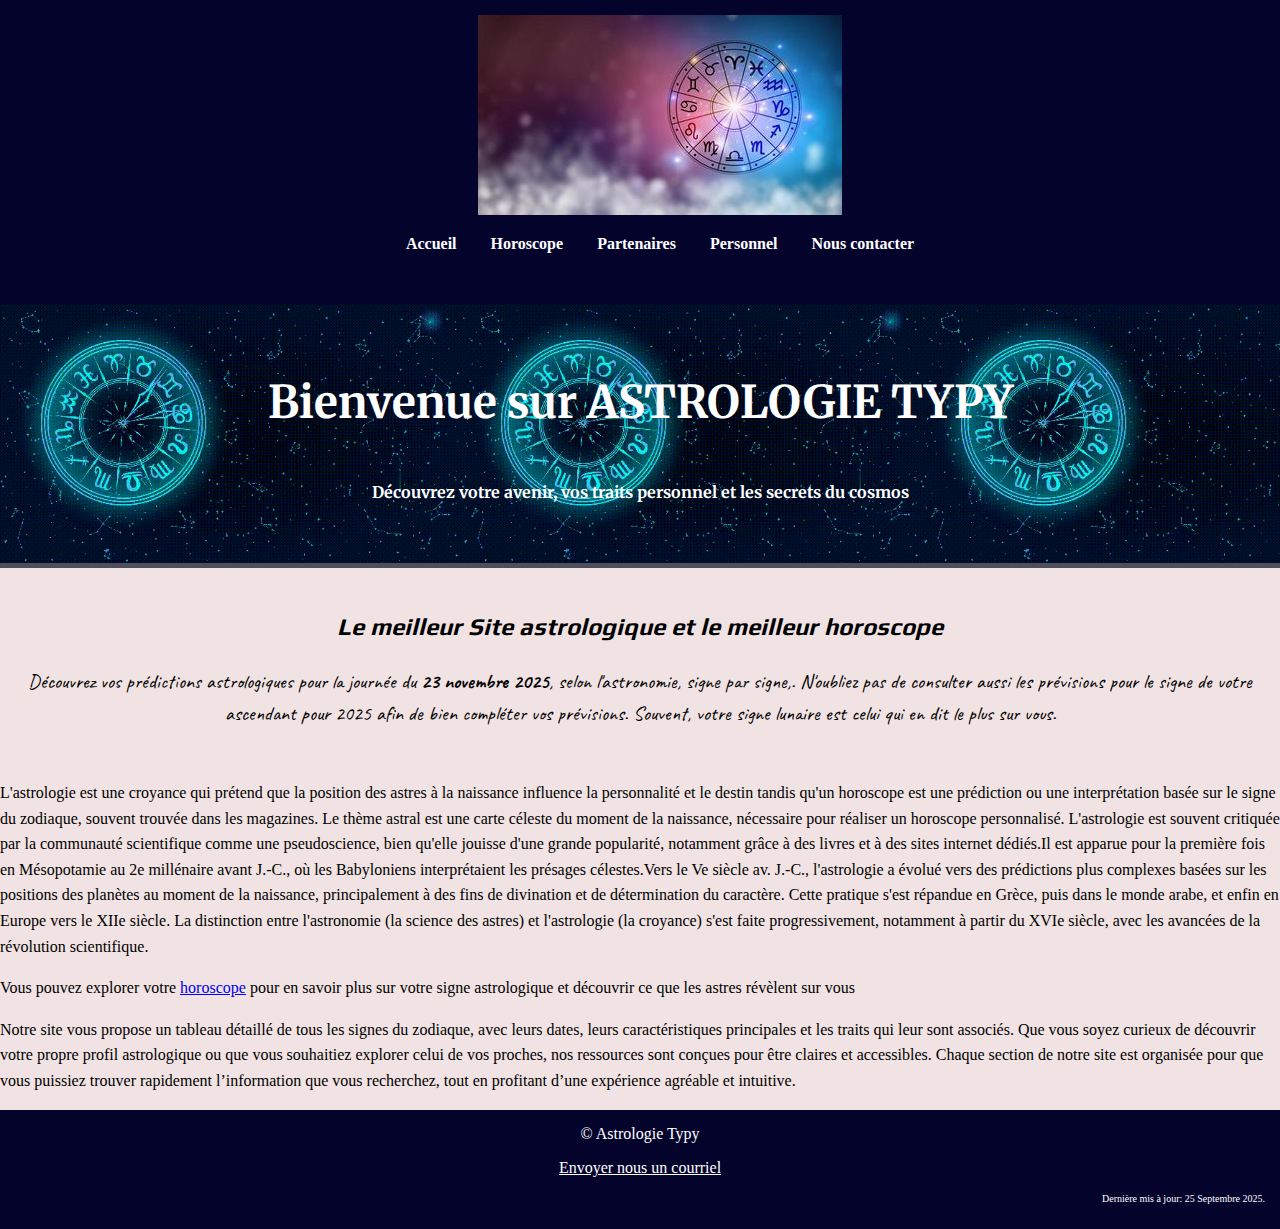
<file: index.html>
<!DOCTYPE html>
<html lang="fr">

<head>
    <meta charset="UTF-8">
    <meta name="viewport" content="width=device-width, initial-scale=1.0">
    <link rel="stylesheet" href="CSS/stylesheet.css">
    <title>Accueil-Astrologie Typy</title>
</head>

<body>
    <nav>
        <img src="images/LOGO0.jpg" alt="Logo" class="logo">
        <div>
            <ul>
                <li><a href="index.html">Accueil</a></li>
                <li><a href="horoscope.html">Horoscope</a></li>
                <li><a href="Partenaires.html">Partenaires</a></li>
                <li><a href="Personnel.html">Personnel</a></li>
                <li><a href="mailto:birakeratony1@gmail.com">Nous contacter</a></li>
            </ul>
        </div>
    </nav>
    <header>
        <h1>Bienvenue sur ASTROLOGIE TYPY</h1>
        <h4>Découvrez votre avenir, vos traits personnel et les secrets du cosmos</h4>

    </header>
    <section class="main">
        <h2>Le meilleur Site astrologique et le meilleur horoscope</h2>
        <p class="ft">Découvrez vos prédictions astrologiques pour la journée du <strong>23 novembre 2025</strong>,
            selon
            l'astronomie, signe par signe,. N'oubliez pas de consulter aussi les prévisions pour le signe de votre
            ascendant
            pour 2025 afin de bien compléter vos prévisions. Souvent, votre signe lunaire est celui qui en dit le plus
            sur vous.
        </p>
        <p>L'astrologie est une croyance qui prétend que la position des astres à la naissance influence la personnalité
            et le destin tandis qu'un horoscope est une prédiction ou une interprétation basée sur le signe du zodiaque,
            souvent
            trouvée dans les magazines. Le thème astral est une carte céleste du moment de la naissance, nécessaire pour
            réaliser un horoscope personnalisé. L'astrologie est souvent critiquée par la communauté scientifique comme
            une pseudoscience, bien qu'elle jouisse d'une grande popularité, notamment grâce à des livres et à des sites
            internet dédiés.Il est apparue pour la première fois en Mésopotamie au 2e millénaire avant J.-C., où les
            Babyloniens interprétaient les présages célestes.Vers le Ve siècle av. J.-C., l'astrologie a évolué vers des
            prédictions plus complexes basées sur les positions des planètes au moment de la naissance, principalement à
            des fins de divination et de détermination du caractère. Cette pratique s'est répandue en Grèce, puis dans
            le
            monde arabe, et enfin en Europe vers le XIIe siècle.
            La distinction entre l'astronomie (la science des astres) et l'astrologie (la croyance) s'est faite
            progressivement, notamment à partir du XVIe siècle, avec les avancées de la révolution scientifique. </p>
        <p>Vous pouvez explorer votre <a href="horoscope.html">horoscope</a> pour en savoir plus sur votre signe
            astrologique et découvrir ce que les astres révèlent sur vous</p>
        <p>Notre site vous propose un tableau détaillé de tous les signes du zodiaque, avec leurs dates, leurs
            caractéristiques principales et les traits qui leur sont associés. Que vous soyez curieux de découvrir votre
            propre profil astrologique ou que vous souhaitiez explorer celui de vos proches, nos ressources sont conçues
            pour être claires et accessibles. Chaque section de notre site est organisée pour que vous puissiez trouver
            rapidement l’information que vous recherchez, tout en profitant d’une expérience agréable et intuitive.</p>

    </section>
    <footer>
        &copy; Astrologie Typy
        <p>
            <a href="mailto:birakeratony1@gmail.com">Envoyer nous un courriel</a>
        </p>
        <p class="Q">Dernière mis à jour: 25 Septembre 2025.</p>
    </footer>
</body>


</html>
</file>
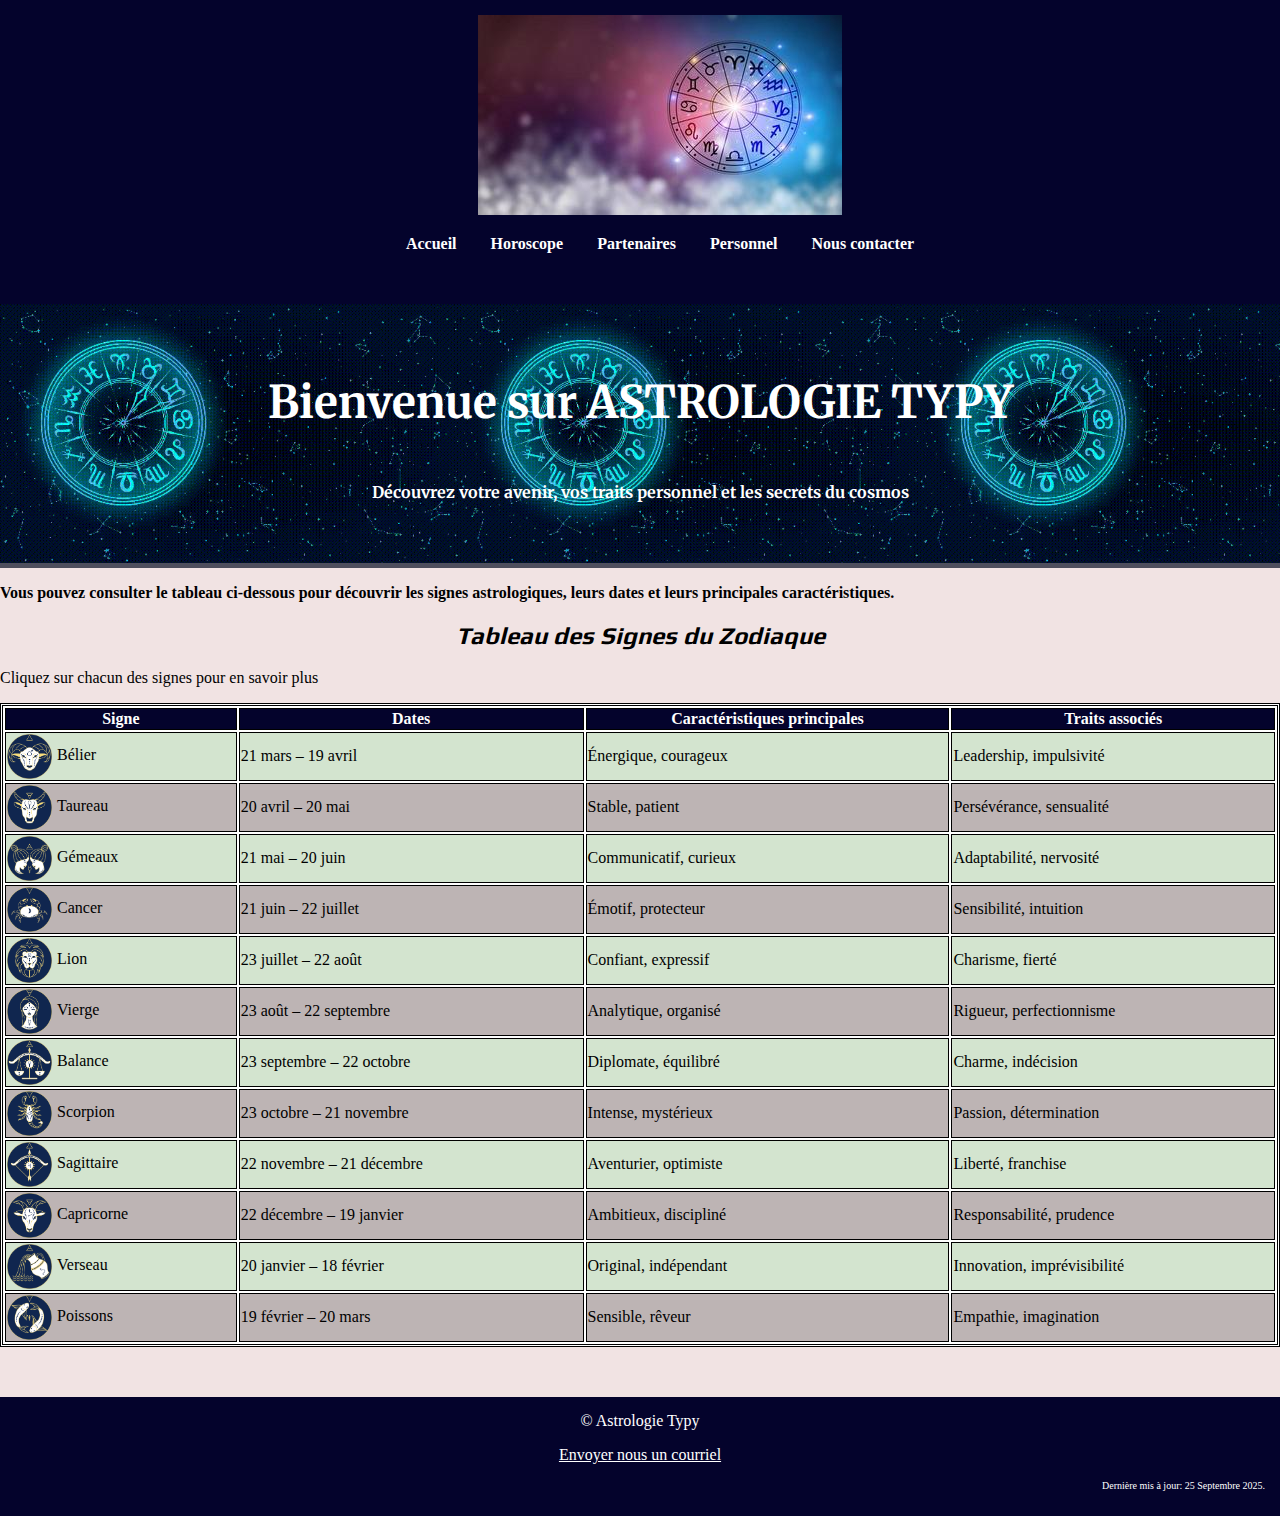
<file: horoscope.html>
<!DOCTYPE html>
<html lang="fr">

<head>
    <meta charset="UTF-8">
    <meta name="viewport" content="width=device-width, initial-scale=1.0">
    <link rel="stylesheet" href="CSS/stylesheet.css">
    <title>Horoscope-Astrologie Typy</title>
</head>

<body>
    <nav>
        <img src="images/LOGO0.jpg" alt="Logo" class="logo">
        <div>
            <ul>
                <li><a href="index.html">Accueil</a></li>
                <li><a href="horoscope.html">Horoscope</a></li>
                <li><a href="Partenaires.html">Partenaires</a></li>
                <li><a href="Personnel.html">Personnel</a></li>
                <li><a href="mailto:birakeratony1@gmail.com">Nous contacter</a></li>
            </ul>
        </div>
    </nav>
    <header>
        <h1>Bienvenue sur ASTROLOGIE TYPY</h1>
        <h4>Découvrez votre avenir, vos traits personnel et les secrets du cosmos</h4>
    </header>
    <section>
        <p><strong>Vous pouvez consulter le tableau ci-dessous pour découvrir les signes
                astrologiques, leurs dates et leurs principales caractéristiques.</strong></p>
    </section>
    <h2 class="te">Tableau des Signes du Zodiaque</h2>
    <p>Cliquez sur chacun des signes pour en savoir plus</p>
    <table>
        <thead>
            <tr>
                <th>Signe</th>
                <th>Dates</th>
                <th>Caractéristiques principales</th>
                <th>Traits associés</th>
            </tr>
        </thead>
        <tbody>
            <tr>
                <td><a href="https://www.noovomoi.ca/horoscope/traditionnel/article.13-choses-a-savoir-sur-le-belier.1.2036607.html" target="_blank"><img src="images/Signes/signe_belier.png" alt="belier" class="belier">Bélier</a></td>
                <td>21 mars – 19 avril</td>
                <td>Énergique, courageux</td>
                <td>Leadership, impulsivité</td>
            </tr>

            <tr>
                <td><a href="https://www.noovomoi.ca/horoscope/traditionnel/article.13-choses-a-savoir-sur-le-taureau.1.2036546.html" target="_blank"><img src="images/Signes/signe_taureau.png" alt="taureau" class="taureau">Taureau</a></td>
                <td>20 avril – 20 mai</td>
                <td>Stable, patient</td>
                <td>Persévérance, sensualité</td>
            </tr>

            <tr>
                <td><a href="https://www.noovomoi.ca/horoscope/traditionnel/article.13-choses-a-savoir-sur-les-gemeaux.1.2036002.html" target="_blank"><img src="images/Signes/signe_gemeaux.png" alt="gemeaux" class="gemeaux">Gémeaux</a></td>
                <td>21 mai – 20 juin</td>
                <td>Communicatif, curieux</td>
                <td>Adaptabilité, nervosité</td>
            </tr>

            <tr>
                <td><a href="https://www.noovomoi.ca/horoscope/traditionnel/article.13-choses-a-savoir-sur-le-cancer.1.2035916.html" target="_blank"><img src="images/Signes/signe_cancer.png" alt="cancer" class="cancer">Cancer</a></td>
                <td>21 juin – 22 juillet</td>
                <td>Émotif, protecteur</td>
                <td>Sensibilité, intuition</td>
            </tr>

            <tr>
                <td><a href="https://www.noovomoi.ca/horoscope/traditionnel/article.13-choses-a-savoir-sur-le-lion.1.2035836.html" target="_blank"><img src="images/Signes/signe_lion.png" alt="lion" class="lion">Lion</a></td>
                <td>23 juillet – 22 août</td>
                <td>Confiant, expressif</td>
                <td>Charisme, fierté</td>
            </tr>

            <tr>
                <td><a href="https://www.noovomoi.ca/horoscope/traditionnel/article.13-choses-a-savoir-sur-la-vierge.1.2035752.html" target="_blank"><img src="images/Signes/signe_vierge.png" alt="vierge" class="vierge">Vierge</a></td>
                <td>23 août – 22 septembre</td>
                <td>Analytique, organisé</td>
                <td>Rigueur, perfectionnisme</td>
            </tr>

            <tr>
                <td><a href="https://www.noovomoi.ca/horoscope/traditionnel/article.13-choses-a-savoir-sur-la-balance.1.2035686.html" target="_blank"><img src="images/Signes/signe_balance.png" alt="balance" class="balance">Balance</a></td>
                <td>23 septembre – 22 octobre</td>
                <td>Diplomate, équilibré</td>
                <td>Charme, indécision</td>
            </tr>

            <tr>
                <td><a href="https://www.noovomoi.ca/horoscope/traditionnel/article.13-choses-a-savoir-sur-le-scorpion.1.2035589.html" target="_blank"><img src="images/Signes/signe_scorpion.png" alt="scorpion" class="scorpion">Scorpion</a></td>
                <td>23 octobre – 21 novembre</td>
                <td>Intense, mystérieux</td>
                <td>Passion, détermination</td>
            </tr>

            <tr>
                <td><a href="https://www.noovomoi.ca/horoscope/traditionnel/article.13-choses-a-savoir-sur-le-sagittaire.1.2024637.html" target="_blank"><img src="images/Signes/signe_sagittaire.png" alt="sagittaire" class="sagittaire">Sagittaire</a></td>
                <td>22 novembre – 21 décembre</td>
                <td>Aventurier, optimiste</td>
                <td>Liberté, franchise</td>
            </tr>

            <tr>
                <td><a href="https://www.noovomoi.ca/horoscope/traditionnel/article.13-choses-a-savoir-sur-le-capricorne.1.2024596.html" target="_blank"><img src="images/Signes/signe_capricorne.png" alt="capricorne" class="capricorne">Capricorne</a></td>
                <td>22 décembre – 19 janvier</td>
                <td>Ambitieux, discipliné</td>
                <td>Responsabilité, prudence</td>
            </tr>

            <tr>
                <td><a href="https://www.noovomoi.ca/horoscope/traditionnel/article.13-choses-a-savoir-sur-le-verseau.1.2024535.html" target="_blank"><img src="images/Signes/signe_verseau.png" alt="verseau" class="verseau">Verseau</a></td>
                <td>20 janvier – 18 février</td>
                <td>Original, indépendant</td>
                <td>Innovation, imprévisibilité</td>
            </tr>

            <tr>
                <td><a href="https://www.noovomoi.ca/horoscope/traditionnel/article.13-choses-a-savoir-sur-les-poissons.1.2024235.html" target="_blank"><img src="images/Signes/signe_poissons.png" alt="poissons" class="poissons">Poissons</a></td>
                <td>19 février – 20 mars</td>
                <td>Sensible, rêveur</td>
                <td>Empathie, imagination</td>
            </tr>
        </tbody>
    </table>
    <footer>
        &copy; Astrologie Typy
        <p>
            <a href="mailto:birakeratony1@gmail.com">Envoyer nous un courriel</a>
        </p>
        <p class="Q">Dernière mis à jour: 25 Septembre 2025.</p>
    </footer>
</body>


</html>
</file>
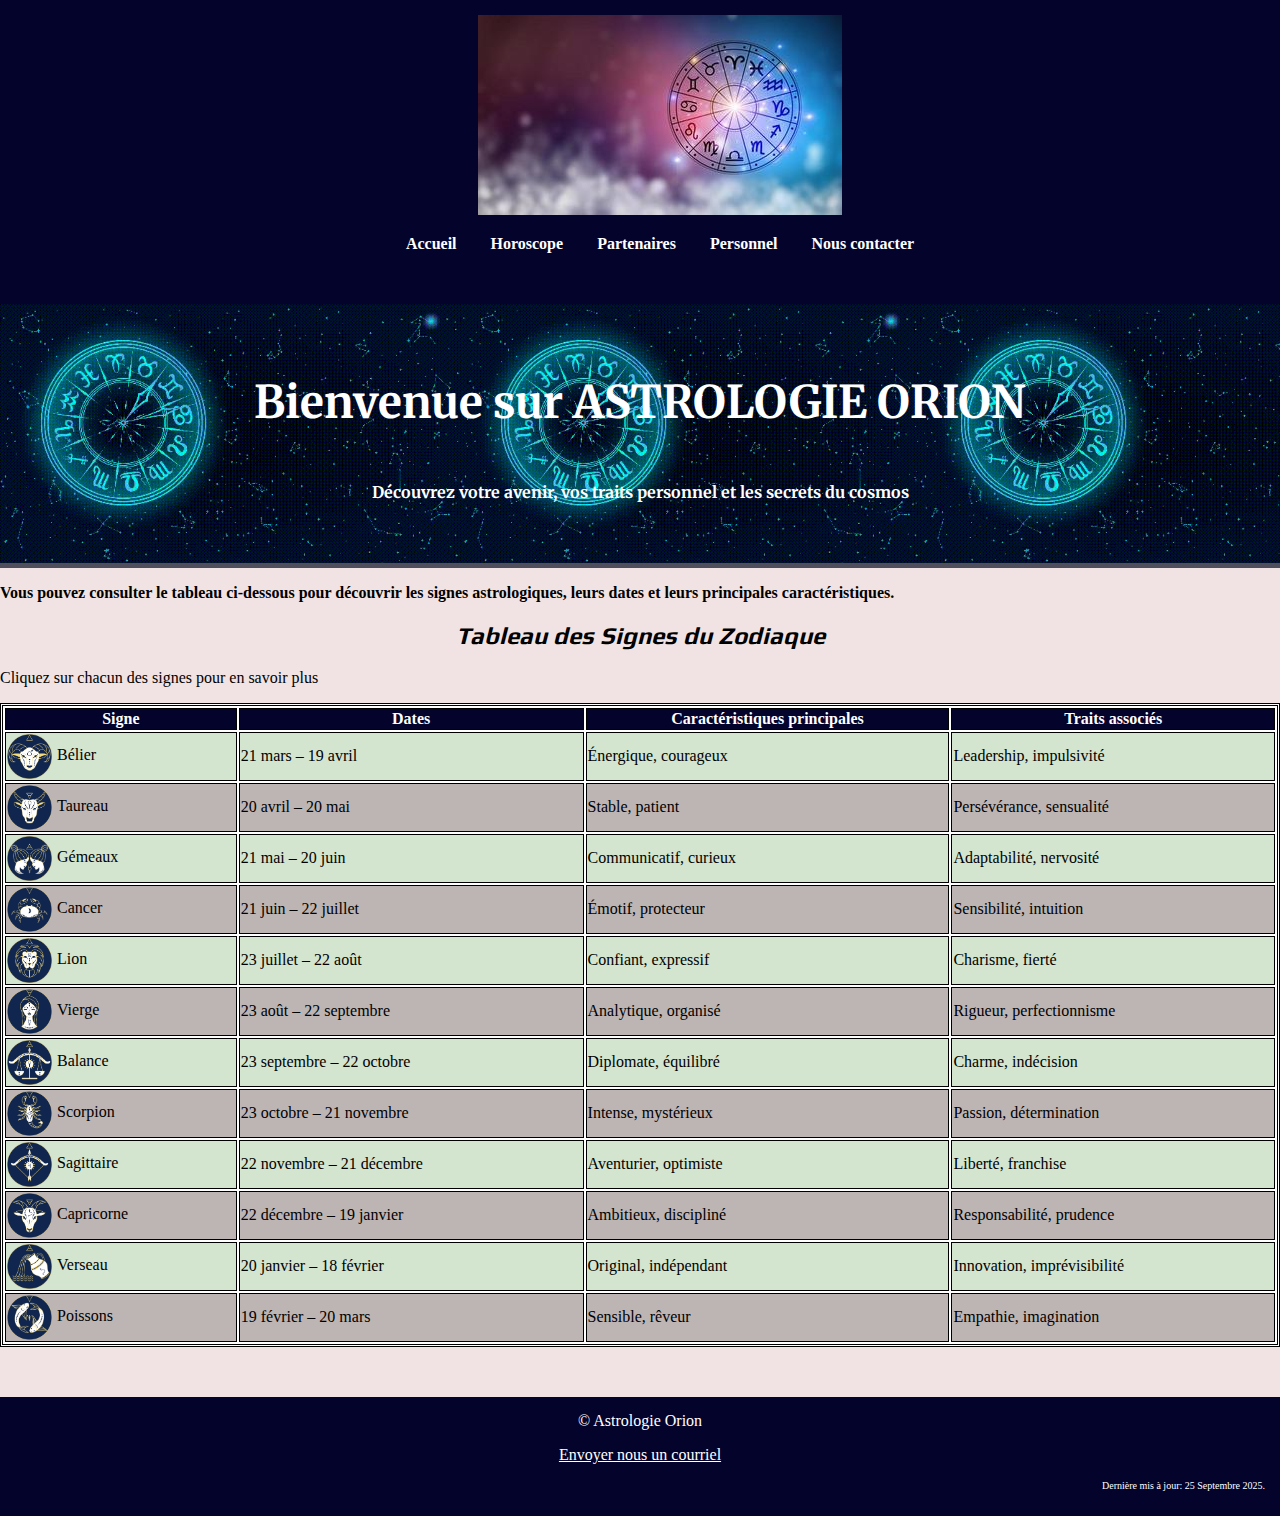
<file: Horoscope.html>
<!DOCTYPE html>
<html lang="fr">

<head>
    <meta charset="UTF-8">
    <meta name="viewport" content="width=device-width, initial-scale=1.0">
    <link rel="stylesheet" href="CSS/stylesheet.css">
    <title>Horoscope-Astrologie Orion</title>
</head>

<body>
    <nav>
        <img src="images/LOGO0.jpg" alt="Logo" class="logo">
        <div>
            <ul>
                <li><a href="index.html">Accueil</a></li>
                <li><a href="horoscope.html">Horoscope</a></li>
                <li><a href="Partenaires.html">Partenaires</a></li>
                <li><a href="Personnel.html">Personnel</a></li>
                <li><a href="mailto:proprietaire@info_orion.ca">Nous contacter</a></li>
            </ul>
        </div>
    </nav>
    <header>
        <h1>Bienvenue sur ASTROLOGIE ORION</h1>
        <h4>Découvrez votre avenir, vos traits personnel et les secrets du cosmos</h4>
    </header>
    <section>
        <p><strong>Vous pouvez consulter le tableau ci-dessous pour découvrir les signes
                astrologiques, leurs dates et leurs principales caractéristiques.</strong></p>
    </section>
    <h2 class="te">Tableau des Signes du Zodiaque</h2>
    <p>Cliquez sur chacun des signes pour en savoir plus</p>
    <table>
        <thead>
            <tr>
                <th>Signe</th>
                <th>Dates</th>
                <th>Caractéristiques principales</th>
                <th>Traits associés</th>
            </tr>
        </thead>
        <tbody>
            <tr>
                <td><a href="https://www.noovomoi.ca/horoscope/traditionnel/article.13-choses-a-savoir-sur-le-belier.1.2036607.html" target="_blank"><img src="images/Signes/signe_belier.png" alt="belier" class="belier">Bélier</a></td>
                <td>21 mars – 19 avril</td>
                <td>Énergique, courageux</td>
                <td>Leadership, impulsivité</td>
            </tr>

            <tr>
                <td><a href="https://www.noovomoi.ca/horoscope/traditionnel/article.13-choses-a-savoir-sur-le-taureau.1.2036546.html" target="_blank"><img src="images/Signes/signe_taureau.png" alt="taureau" class="taureau">Taureau</a></td>
                <td>20 avril – 20 mai</td>
                <td>Stable, patient</td>
                <td>Persévérance, sensualité</td>
            </tr>

            <tr>
                <td><a href="https://www.noovomoi.ca/horoscope/traditionnel/article.13-choses-a-savoir-sur-les-gemeaux.1.2036002.html" target="_blank"><img src="images/Signes/signe_gemeaux.png" alt="gemeaux" class="gemeaux">Gémeaux</a></td>
                <td>21 mai – 20 juin</td>
                <td>Communicatif, curieux</td>
                <td>Adaptabilité, nervosité</td>
            </tr>

            <tr>
                <td><a href="https://www.noovomoi.ca/horoscope/traditionnel/article.13-choses-a-savoir-sur-le-cancer.1.2035916.html" target="_blank"><img src="images/Signes/signe_cancer.png" alt="cancer" class="cancer">Cancer</a></td>
                <td>21 juin – 22 juillet</td>
                <td>Émotif, protecteur</td>
                <td>Sensibilité, intuition</td>
            </tr>

            <tr>
                <td><a href="https://www.noovomoi.ca/horoscope/traditionnel/article.13-choses-a-savoir-sur-le-lion.1.2035836.html" target="_blank"><img src="images/Signes/signe_lion.png" alt="lion" class="lion">Lion</a></td>
                <td>23 juillet – 22 août</td>
                <td>Confiant, expressif</td>
                <td>Charisme, fierté</td>
            </tr>

            <tr>
                <td><a href="https://www.noovomoi.ca/horoscope/traditionnel/article.13-choses-a-savoir-sur-la-vierge.1.2035752.html" target="_blank"><img src="images/Signes/signe_vierge.png" alt="vierge" class="vierge">Vierge</a></td>
                <td>23 août – 22 septembre</td>
                <td>Analytique, organisé</td>
                <td>Rigueur, perfectionnisme</td>
            </tr>

            <tr>
                <td><a href="https://www.noovomoi.ca/horoscope/traditionnel/article.13-choses-a-savoir-sur-la-balance.1.2035686.html" target="_blank"><img src="images/Signes/signe_balance.png" alt="balance" class="balance">Balance</a></td>
                <td>23 septembre – 22 octobre</td>
                <td>Diplomate, équilibré</td>
                <td>Charme, indécision</td>
            </tr>

            <tr>
                <td><a href="https://www.noovomoi.ca/horoscope/traditionnel/article.13-choses-a-savoir-sur-le-scorpion.1.2035589.html" target="_blank"><img src="images/Signes/signe_scorpion.png" alt="scorpion" class="scorpion">Scorpion</a></td>
                <td>23 octobre – 21 novembre</td>
                <td>Intense, mystérieux</td>
                <td>Passion, détermination</td>
            </tr>

            <tr>
                <td><a href="https://www.noovomoi.ca/horoscope/traditionnel/article.13-choses-a-savoir-sur-le-sagittaire.1.2024637.html" target="_blank"><img src="images/Signes/signe_sagittaire.png" alt="sagittaire" class="sagittaire">Sagittaire</a></td>
                <td>22 novembre – 21 décembre</td>
                <td>Aventurier, optimiste</td>
                <td>Liberté, franchise</td>
            </tr>

            <tr>
                <td><a href="https://www.noovomoi.ca/horoscope/traditionnel/article.13-choses-a-savoir-sur-le-capricorne.1.2024596.html" target="_blank"><img src="images/Signes/signe_capricorne.png" alt="capricorne" class="capricorne">Capricorne</a></td>
                <td>22 décembre – 19 janvier</td>
                <td>Ambitieux, discipliné</td>
                <td>Responsabilité, prudence</td>
            </tr>

            <tr>
                <td><a href="https://www.noovomoi.ca/horoscope/traditionnel/article.13-choses-a-savoir-sur-le-verseau.1.2024535.html" target="_blank"><img src="images/Signes/signe_verseau.png" alt="verseau" class="verseau">Verseau</a></td>
                <td>20 janvier – 18 février</td>
                <td>Original, indépendant</td>
                <td>Innovation, imprévisibilité</td>
            </tr>

            <tr>
                <td><a href="https://www.noovomoi.ca/horoscope/traditionnel/article.13-choses-a-savoir-sur-les-poissons.1.2024235.html" target="_blank"><img src="images/Signes/signe_poissons.png" alt="poissons" class="poissons">Poissons</a></td>
                <td>19 février – 20 mars</td>
                <td>Sensible, rêveur</td>
                <td>Empathie, imagination</td>
            </tr>
        </tbody>
    </table>
    <footer>
        &copy; Astrologie Orion
        <p>
            <a href="mailto:proprietaire@info_orion.ca">Envoyer nous un courriel</a>
        </p>
        <p class="Q">Dernière mis à jour: 25 Septembre 2025.</p>
    </footer>
</body>

</html>
</file>
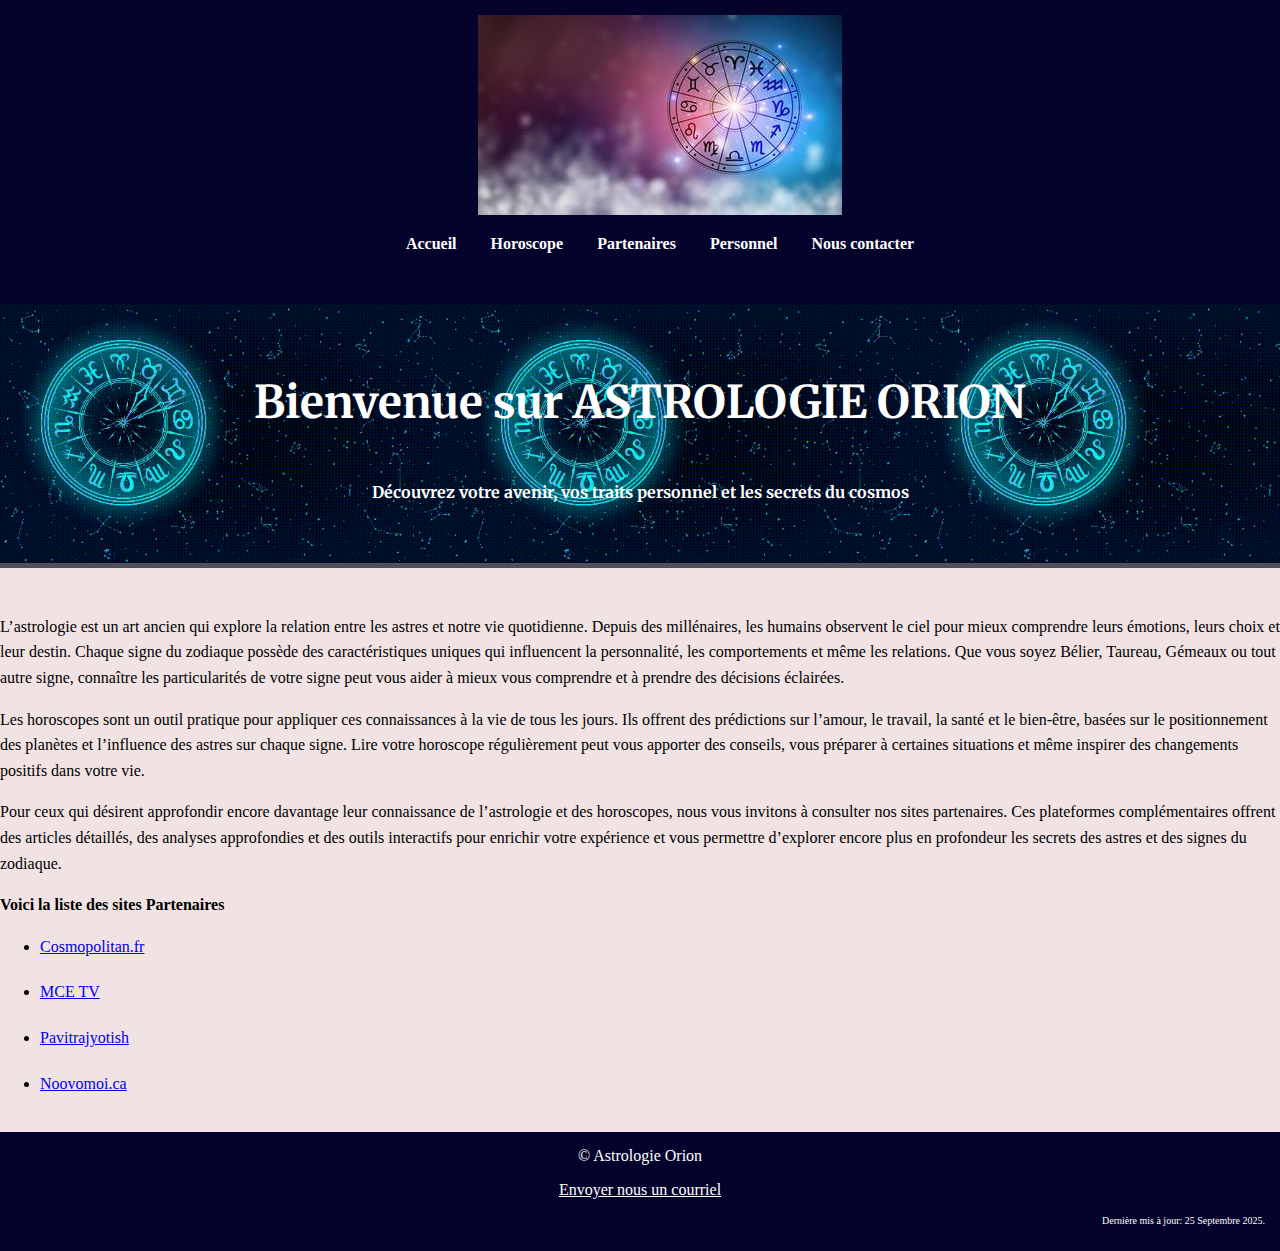
<file: Partenaires.html>
<!DOCTYPE html>
<html lang="fr">

<head>
    <meta charset="UTF-8">
    <meta name="viewport" content="width=device-width, initial-scale=1.0">
    <link rel="stylesheet" href="CSS/stylesheet.css">
    <title>Partenaire-Astrologie Orion</title>
</head>

<body>
    <nav>
        <img src="images/LOGO0.jpg" alt="Logo" class="logo">
        <div>
            <ul>
                <li><a href="index.html">Accueil</a></li>
                <li><a href="horoscope.html">Horoscope</a></li>
                <li><a href="Partenaires.html">Partenaires</a></li>
                <li><a href="Personnel.html">Personnel</a></li>
                <li><a href="mailto:proprietaire@info_orion.ca">Nous contacter</a></li>
            </ul>
        </div>
    </nav>
    <header>
        <h1>Bienvenue sur ASTROLOGIE ORION</h1>
        <h4>Découvrez votre avenir, vos traits personnel et les secrets du cosmos</h4>
    </header>
    <section class="QR">
        <p>L’astrologie est un art ancien qui explore la relation entre les astres et notre vie quotidienne. Depuis des
            millénaires, les humains observent le ciel pour mieux comprendre leurs émotions, leurs choix et leur destin.
            Chaque signe du zodiaque possède des caractéristiques uniques qui influencent la personnalité, les
            comportements et même les relations. Que vous soyez Bélier, Taureau, Gémeaux ou tout autre signe, connaître
            les particularités de votre signe peut vous aider à mieux vous comprendre et à prendre des décisions
            éclairées.</p>
        <p>Les horoscopes sont un outil pratique pour appliquer ces connaissances à la vie de tous les jours. Ils
            offrent des prédictions sur l’amour, le travail, la santé et le bien-être, basées sur le positionnement des
            planètes et l’influence des astres sur chaque signe. Lire votre horoscope régulièrement peut vous apporter
            des conseils, vous préparer à certaines situations et même inspirer des changements positifs dans votre vie.
        </p>
        <p>Pour ceux qui désirent approfondir encore davantage leur connaissance de l’astrologie et des horoscopes, nous
            vous invitons à consulter nos sites partenaires. Ces plateformes complémentaires offrent des articles
            détaillés, des analyses approfondies et des outils interactifs pour enrichir votre expérience et vous
            permettre d’explorer encore plus en profondeur les secrets des astres et des signes du zodiaque.</p>
        <p><strong>Voici la liste des sites Partenaires</strong></p>
        <ul>
            <li><a href="https://www.cosmopolitan.fr/signe-astrologique-rare,2039356.asp"
                    target="_blank">Cosmopolitan.fr</a></li>
            <li><a href="https://mcetv.ouest-france.fr/2021/astrologie-signe-fiable-stable-19022021/" target="">MCE
                    TV</a></li>
            <li><a href="https://www.pavitrajyotish.com/" target="_blank">Pavitrajyotish</a></li>
            <li><a href="https://www.noovomoi.ca/" target="_blank">Noovomoi.ca</a></li>
        </ul>

    </section>
    <footer>
        &copy; Astrologie Orion
        <p>
            <a href="mailto:proprietaire@info_orion.ca">Envoyer nous un courriel</a>
        </p>
        <p class="Q">Dernière mis à jour: 25 Septembre 2025.</p>

    </footer>

</body>

</html>
</file>
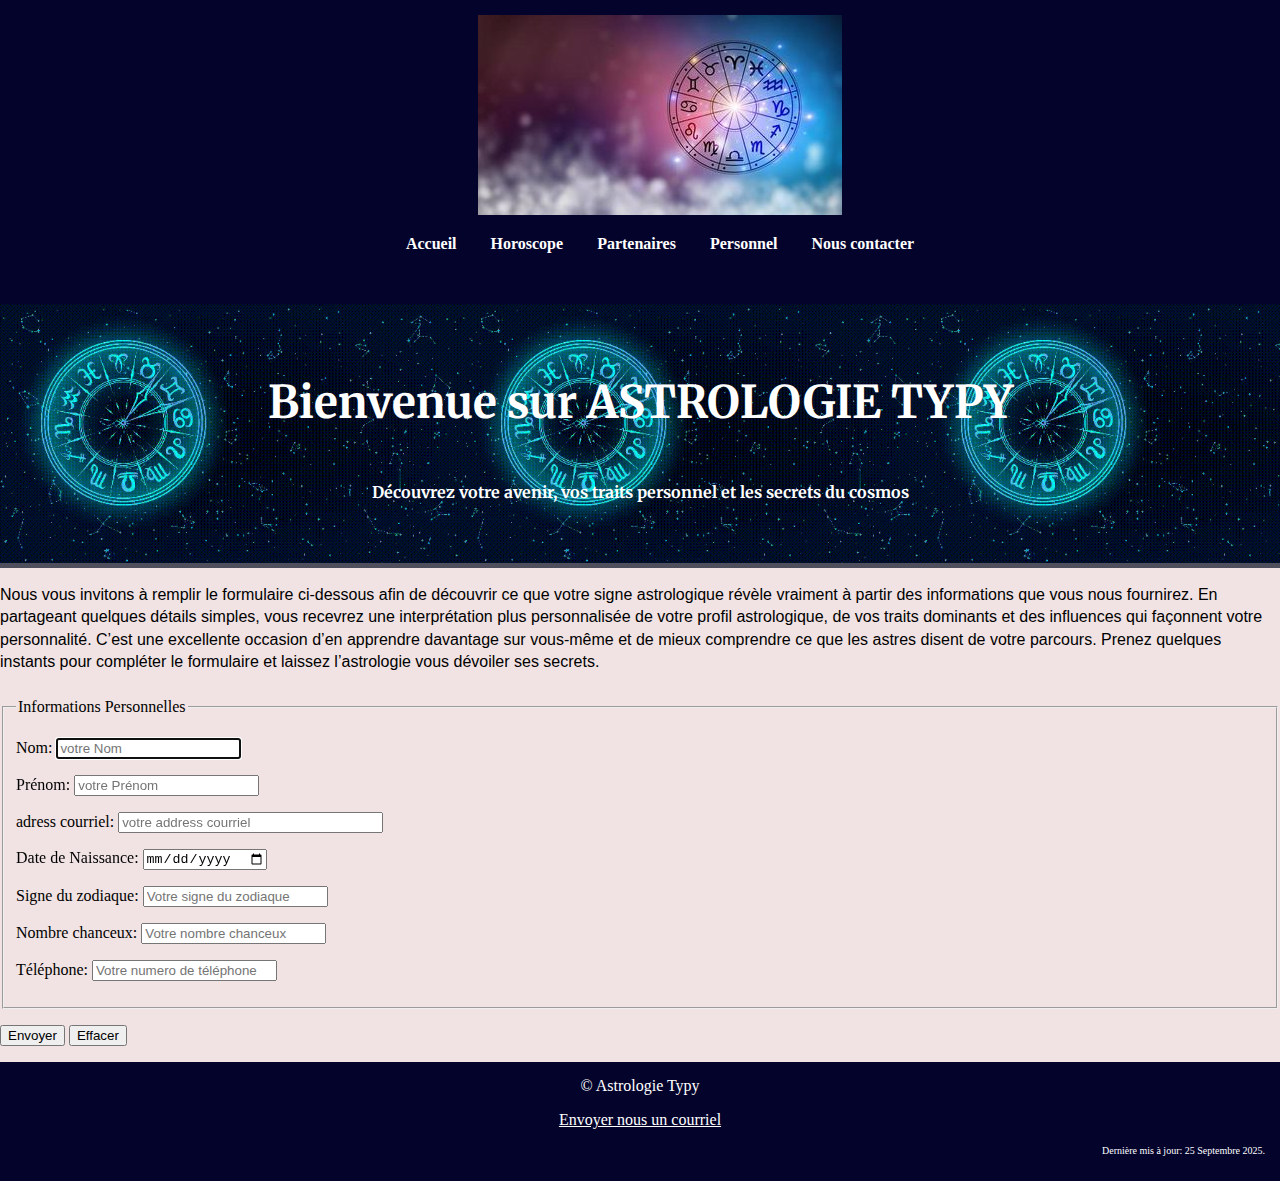
<file: Personnel.html>
<!DOCTYPE html>
<html lang="fr">

<head>
    <meta charset="UTF-8">
    <meta name="viewport" content="width=device-width, initial-scale=1.0">
    <link rel="stylesheet" href="CSS/stylesheet.css">
    <title>Personnel-Astrologie Typy</title>
</head>

<body>
    <nav>
        <img src="images/LOGO0.jpg" alt="Logo" class="logo">
        <div>
            <ul>
                <li><a href="index.html">Accueil</a></li>
                <li><a href="horoscope.html">Horoscope</a></li>
                <li><a href="Partenaires.html">Partenaires</a></li>
                <li><a href="Personnel.html">Personnel</a></li>
                <li><a href="mailto:birakeratony1@gmail.com">Nous contacter</a></li>
            </ul>
        </div>
    </nav>
    <header>
        <h1>Bienvenue sur ASTROLOGIE TYPY</h1>
        <h4>Découvrez votre avenir, vos traits personnel et les secrets du cosmos</h4>
    </header>
    <section class="po">
        <p>Nous vous invitons à remplir le formulaire ci-dessous afin de découvrir ce que votre signe astrologique
            révèle vraiment à partir des informations que vous nous fournirez. En partageant quelques détails simples,
            vous recevrez une interprétation plus personnalisée de votre profil astrologique, de vos traits dominants et
            des influences qui façonnent votre personnalité. C’est une excellente occasion d’en apprendre davantage sur
            vous-même et de mieux comprendre ce que les astres disent de votre parcours. Prenez quelques instants pour
            compléter le formulaire et laissez l’astrologie vous dévoiler ses secrets.</p>
    </section>
    <fieldset name="InfoPerso" id="InfoPerso" class="le">
        <legend>Informations Personnelles</legend>

        </p>
        <p><label for="Nom">Nom:</label>
            <input type="text" id="Nom" autofocus placeholder="votre Nom" required />
        <p><label for="Prénom">Prénom:</label>
            <input type="text" id="utilisateur" placeholder="votre Prénom" required />
        </p>
        <p><label for="couriel">adress courriel:</label>
            <input type="email" id="couriel" size="30" placeholder="votre address courriel" />
        <p><label for="Calendar">Date de Naissance:</label>
            <input type="date" name="Calendar" id="Calendar" />
        </p>
        <p><label for="Signe du zodiaque">Signe du zodiaque:</label>
            <input type="password" id="MotPasse" placeholder="Votre signe du zodiaque" />
        </p>
        <p><label for="Nombre">Nombre chanceux:</label>
            <input type="Nombre" name="Nombre" id="Nombre" placeholder="Votre nombre chanceux" />
        </p>
        <p><label for="téléphone">Téléphone:</label>
            <input type="tél" name="téléphone" id="téléphone" placeholder="Votre numero de téléphone">
        </p>
        </p>

        </p>
    </fieldset>
    </p>
    <p>
        <button type="submit" value="Envoyer">Envoyer</button>
        <button type="reset" value="Effacer">Effacer</button>
    </p>
    <footer>
        &copy; Astrologie Typy
        <p>
            <a href="mailto:birakeratony1@gmail.com">Envoyer nous un courriel</a>
        </p>
        <p class="Q">Dernière mis à jour: 25 Septembre 2025.</p>
    </footer>
</body>


</html>
</file>
<file: CSS/stylesheet.css>
@import url('https://fonts.googleapis.com/css2?family=Merriweather:ital,opsz,wght@0,18..144,300..900;1,18..144,300..900&family=Playfair+Display:ital,wght@0,600;1,600&display=swap');
@import url('https://fonts.googleapis.com/css2?family=Caveat:wght@500&display=swap');
@import url('https://fonts.googleapis.com/css2?family=Play&display=swap');
@import url('https://fonts.googleapis.com/css2?family=Source+Serif+4:ital,opsz,wght@0,8..60,200..900;1,8..60,200..900&display=swap');

body {
    margin: 0;
    background: rgb(241, 227, 227);
}

nav {
    background: rgb(4, 3, 44);
    color: white;
    padding: 15px;
    text-align: center;

}

.logo {
    max-width: 485px;
    margin-left: 40px;
    height: 200px;
}

div ul {
    list-style-type: none;
}

div ul li {
    display: inline-block;
    margin: 0 15px;
}

div ul li a {
    color: white;
    text-decoration: none;
    font-weight: bolder;
}

div a:hover {
    text-decoration: underline;
}

header {
    padding: 40px;
    background: url('../images/LOGO2.gif');
    background-size: contain;
    display: flex;
    align-items: center;
    flex-direction: column;
    border-bottom: 5px solid rgb(78, 78, 93);
}

header h1 {
    color: white;
    font-family: Merriweather, sans-serif;
    font-size: 45px;
}

header h4 {
    color: white;
    font-family: Merriweather, sans-serif;
}
.main{
    line-height: 1.6;
}

.main h2 {
    text-align: center;
    padding-top: 20px;
}

.main .ft {
    font-family: caveat, sans-serif;
    text-align: center;
  
    padding-bottom: 30px;
    font-size: 20px;

}

footer {
    background: rgb(4, 3, 44);
    color: white;
    padding: 15px;
    text-align: center;


}

footer a {
    color: white;
}

h2 {
    font-style: italic;
    font-weight: bolder;
    text-align: center;
    font-family: play, sans-serif;
}

footer .Q {
    text-align: right;
    font-size: 10px;

}

table {
    border-collapse: separate;
    border: 3px double black;
    width: 100%;
    background-color: white;
    margin-bottom: 50px;
}

.belier,
.taureau,
.gemeaux,
.cancer,
.lion,
.vierge,
.balance,
.scorpion,
.sagittaire,
.capricorne,
.verseau,
.poissons {
    width: 45px;
    align-items: center;
    display: inline-block;
    vertical-align: middle;
    margin-right: 5px;
    text-decoration: none;

}

td,
th {

    border-bottom: 2px solid black;
    border: 1px solid black
}

thead tr:first-child {
    background-color: rgb(4, 3, 44);
    color: white;
    border: 1px solid red;
}

tbody tr:nth-child(even) {
    background-color: rgb(189, 180, 180);


}

tbody tr:nth-child(odd) {
    background-color: rgb(211, 228, 207);

}

tbody a {
    text-decoration: none;
    color: black;
}
.QR{
    line-height: 1.6;
    padding-top: 30px;
}

ul li  {
    padding-bottom: 20px;
}
.po{
   line-height: 1.4;
    font-family: source-serif-4, sans-serif;
    
    margin-top: 15px;
}
.le {
    margin-top: 25px;
}
</file>
